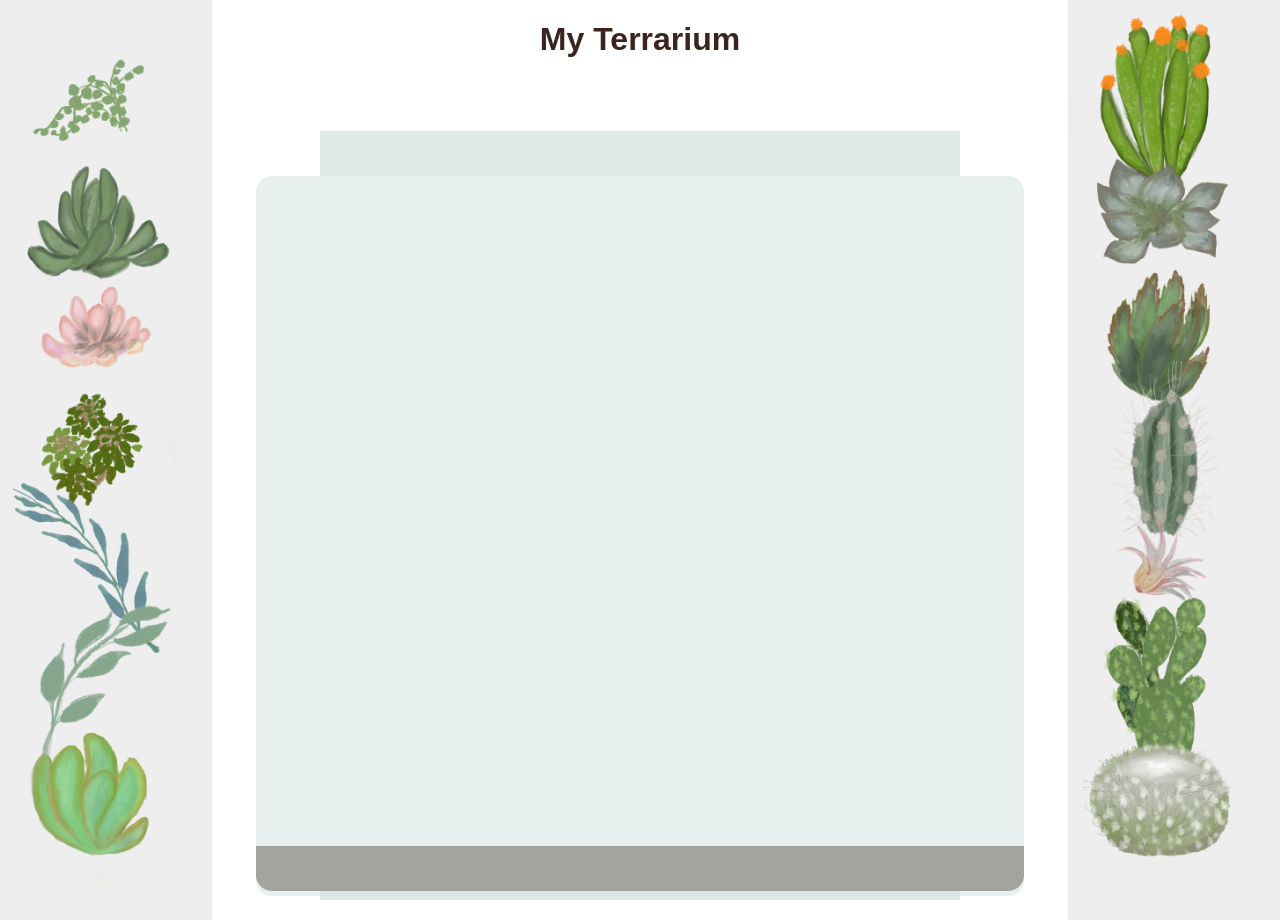
<file: Projects/Terrarium/index.html>
<!DOCTYPE html>
<html>
  <head>
    <title>My virtual terrarium</title>
    <meta charset="utf-8" />
    <meta name="viewport" content="width=device-width, initial-scale=1" />
    <link rel="stylesheet" href="./style.css" />
    <script src="./script.js" defer></script>
  </head>
  <body>
    <h1>My Terrarium</h1>
    <div id="page">
      <div id="left-container" class="container">
        <div class="plant-holder">
          <img
            class="plant"
            alt="trailing succulent"
            id="plant1"
            src="./images/plant1.png"
          />
        </div>
        <div class="plant-holder">
          <img
            class="plant"
            alt="large green succulent"
            id="plant2"
            src="./images/plant2.png"
          />
        </div>
        <div class="plant-holder">
          <img
            class="plant"
            alt="pink succulent"
            id="plant3"
            src="./images/plant3.png"
          />
        </div>
        <div class="plant-holder">
          <img
            class="plant"
            alt="compact rosette"
            id="plant4"
            src="./images/plant4.png"
          />
        </div>
        <div class="plant-holder">
          <img
            class="plant"
            alt="blue green leafy"
            id="plant5"
            src="./images/plant5.png"
          />
        </div>
        <div class="plant-holder">
          <img
            class="plant"
            alt="sage green leafy"
            id="plant6"
            src="./images/plant6.png"
          />
        </div>
        <div class="plant-holder">
          <img
            class="plant"
            alt="blue green succulent"
            id="plant7"
            src="./images/plant7.png"
          />
        </div>
      </div>
      <div id="right-container" class="container">
        <div class="plant-holder">
          <img
            class="plant"
            alt="yellow flowered succulent"
            id="plant8"
            src="./images/plant8.png"
          />
        </div>
        <div class="plant-holder">
          <img
            class="plant"
            alt="bluegray succulent"
            id="plant9"
            src="./images/plant9.png"
          />
        </div>
        <div class="plant-holder">
          <img
            class="plant"
            alt="serrated succulent"
            id="plant10"
            src="./images/plant10.png"
          />
        </div>
        <div class="plant-holder">
          <img
            class="plant"
            alt="columnar cactus"
            id="plant11"
            src="./images/plant11.png"
          />
        </div>
        <div class="plant-holder">
          <img
            class="plant"
            alt="air plant"
            id="plant12"
            src="./images/plant12.png"
          />
        </div>
        <div class="plant-holder">
          <img
            class="plant"
            alt="pad cactus"
            id="plant13"
            src="./images/plant13.png"
          />
        </div>
        <div class="plant-holder">
          <img
            class="plant"
            alt="round cactus"
            id="plant14"
            src="./images/plant14.png"
          />
        </div>
      </div>
      <div id="terrarium">
        <div class="jar-top"></div>
        <div class="jar-walls">
          <div class="jar-glossy-long"></div>
          <div class="jar-glossy-short"></div>
        </div>
        <div class="soil"></div>
        <div class="jar-bottom"></div>
      </div>
    </div>
  </body>
</html>
</file>
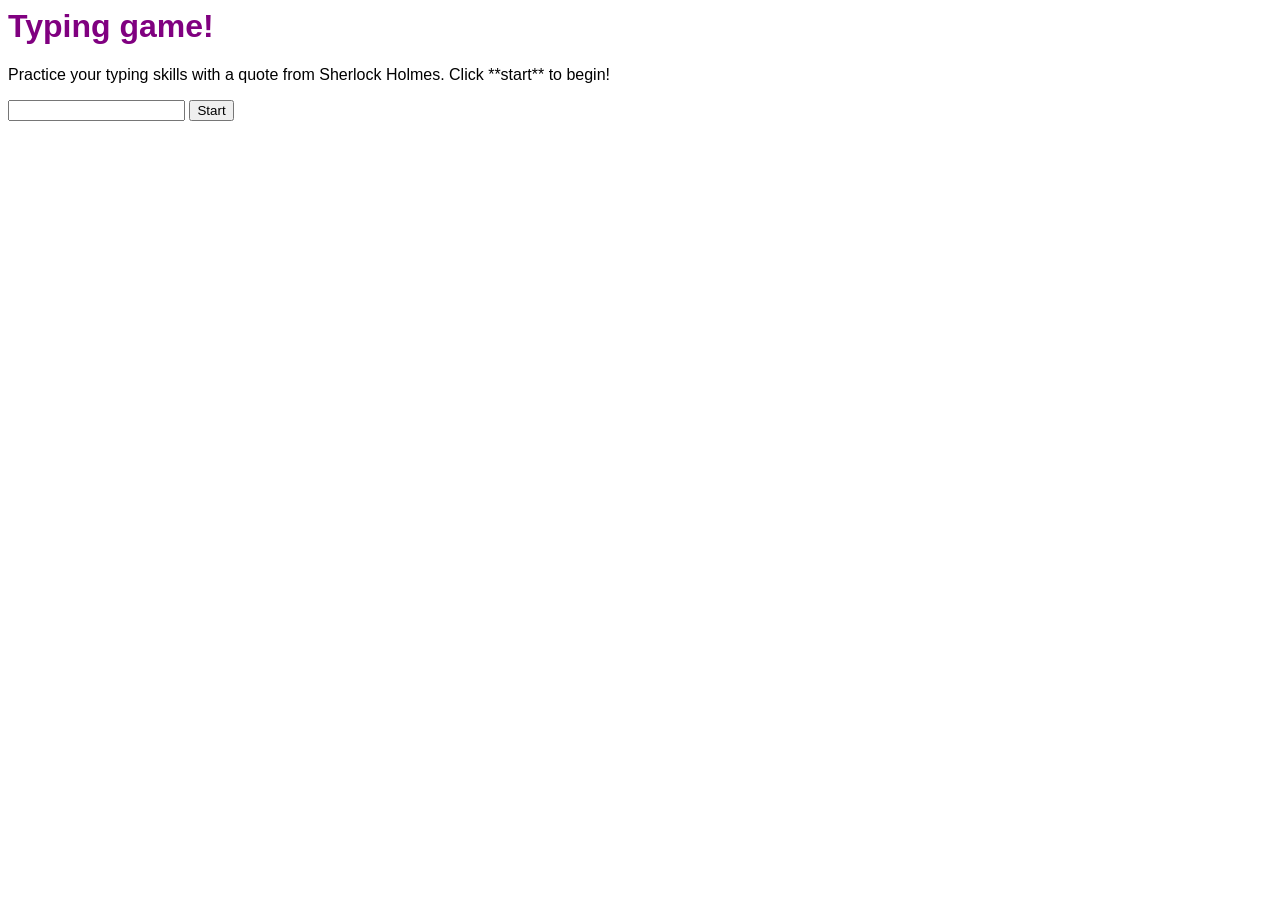
<file: Projects/Typing/index.html>
<html>
  <head>
    <title>Typing game</title>
    <link rel="stylesheet" href="style.css" />
  </head>
  <body>
    <h1>Typing game!</h1>
    <p>
      Practice your typing skills with a quote from Sherlock Holmes. Click
      **start** to begin!
    </p>
    <p id="quote"></p>
    <p id="message"></p>
    <div>
      <input type="text" aria-label="current word" id="typed-value" />
      <button type="button" id="start">Start</button>
    </div>
    <script src="script.js"></script>
  </body>
</html>
</file>
<file: Projects/Terrarium/style.css>
body {
  font-family: Arial, Helvetica, sans-serif;
}

h1 {
  color: #3a241d;
  text-align: center;
}

.container {
  background-color: #eee;
  width: 15%;
  top: 0px;
  position: absolute;
  height: 100%;
  padding: 10px;
}
#left-container {
  left: 0px;
}

#right-container {
  right: 0px;
}

.plant-holder {
  position: relative;
  height: 13%;
  left: -10px;
}

.plant {
  position: absolute;
  max-width: 150%;
  max-height: 150%;
  z-index: 2;
}

.jar-walls {
  height: 80%;
  width: 60%;
  background: #d1e1df;
  border-radius: 1rem;
  position: absolute;
  bottom: 0.5%;
  left: 20%;
  opacity: 0.5;
  z-index: 1;
}

.jar-top {
  width: 50%;
  height: 5%;
  background: #d1e1df;
  position: absolute;
  bottom: 80.5%;
  left: 25%;
  opacity: 0.7;
  z-index: 1;
}

.jar-bottom {
  width: 50%;
  height: 1%;
  background: #d1e1df;
  position: absolute;
  bottom: 0%;
  left: 25%;
  opacity: 0.7;
}

.soil {
  width: 60%;
  height: 5%;
  background: #3a241d;
  position: absolute;
  border-radius: 0 0 1rem 1rem;
  bottom: 1%;
  left: 20%;
  opacity: 0.7;
  z-index: -1;
}
</file>
<file: Projects/Typing/style.css>
body {
  font-family: "Segoe UI", Tahoma, Geneva, Verdana, sans-serif;
}

h1 {
  color: purple;
}

.highlight {
  background-color: yellow;
}

.error {
  background-color: lightcoral;
  border: red;
}
</file>
